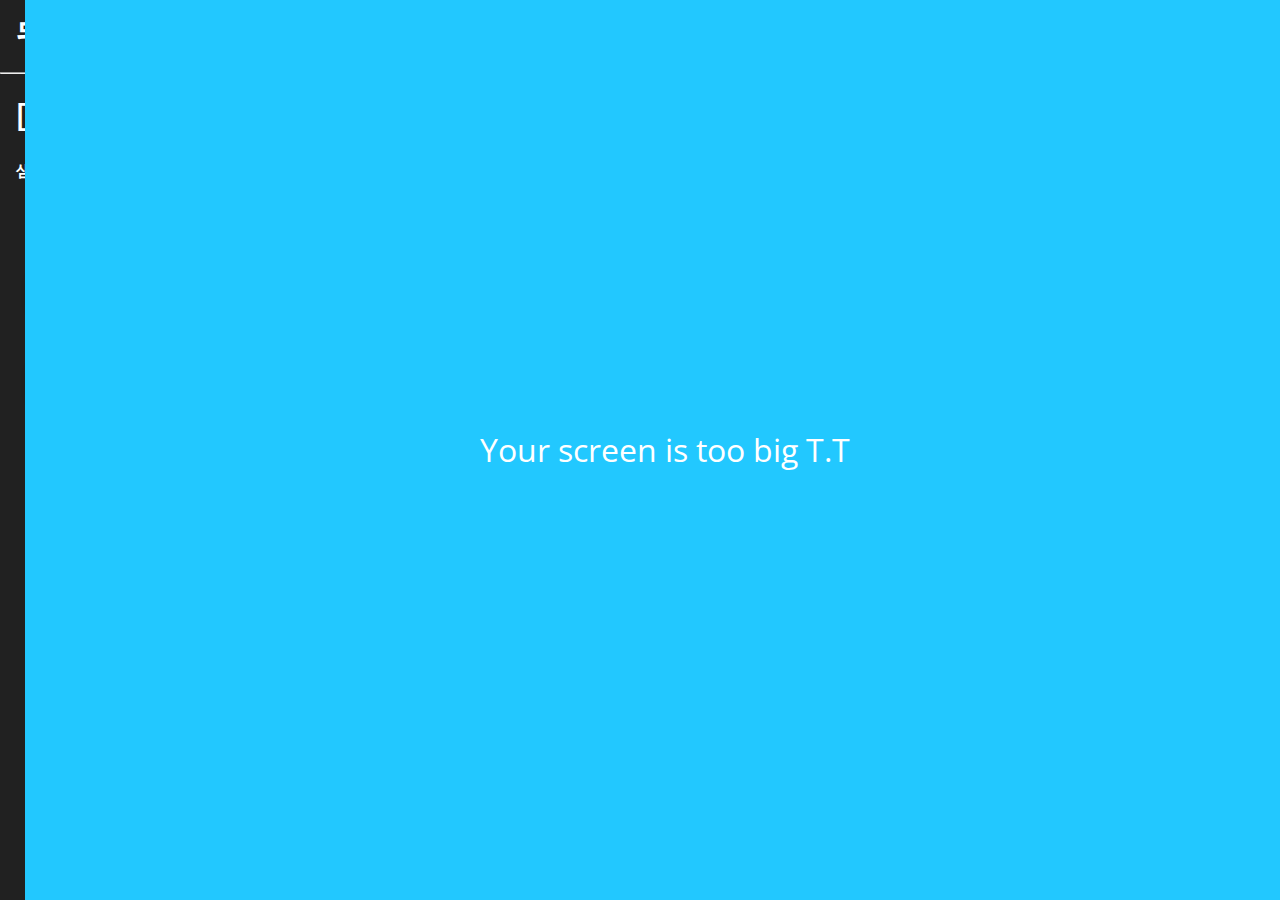
<file: mainpage.html>
<!DOCTYPE html>
<html lang="en">
  <head>
    <link rel="stylesheet" href="css/styles.css" />
    <meta charset="UTF-8" />
    <meta http-equiv="X-UA-Compatible" content="IE=edge" />
    <meta name="viewport" content="width=device-width, initial-scale=1.0" />
    <title>Welcome to Voice Match</title>
  </head>
  <body id="body" class="background_image1">
    <h1 class="screen-header__title" onclick="location.href='index.html';">
      뒤로
    </h1>
    <hr />
    <header class="screen-header">
      <h1 class="screen-header__title">[테스트 녹음입니다]</h1>
      <p class="screen-header__text">
        샘플 음원을 들어보고 마음에 드는 음원을 선택해 녹음 된 목소리를 원하는
        목소리로 바꿔보세요
      </p>
    </header>

    <main class="main-screen">
      <h1 class="main-screen__title">신규 필터</h1>
      <!-- 1 -->
      <div class="user-component">
        <div
          class="user-component__column"
          onclick="location.href='page1.html';"
        >
          <img
            src="css/picture/OPD.png"
            class="user-component__avatar user-component__avatar"
          />
          <div class="user-component__text">
            <h4 class="user-component__title">오은영</h4>
          </div>
        </div>
        <div class="user-component__column">
          <div class="playing" id="player1"></div>
        </div>
      </div>

      <!-- 2 -->
      <div class="user-component">
        <div
          class="user-component__column"
          onclick="location.href='page2.html';"
        >
          <img
            src="css/picture/UYU.png"
            class="user-component__avatar user-component__avatar"
          />
          <div class="user-component__text">
            <h4 class="user-component__title">우영우</h4>
          </div>
        </div>
        <div class="user-component__column">
          <div class="playing" id="player2"></div>
        </div>
      </div>

      <!-- 3 -->
      <!--
      <div class="user-component">
        <div
          class="user-component__column"
          onclick="location.href='page3.html';"
        >
          <img
            src="https://static.miraheze.org/hololivewiki/thumb/6/69/Gawr_Gura_-_Portrait_01.png/360px-Gawr_Gura_-_Portrait_01.png"
            class="user-component__avatar user-component__avatar"
          />
          <div class="user-component__text">
            <h4 class="user-component__title">Gawr Gura</h4>
          </div>
        </div>
        <div class="user-component__column">
          <div class="playing" id="player3"></div>
        </div>
      </div>
    </main>
    -->

    <div id="no-mobile">
      <span>Your screen is too big T.T</span>
    </div>

    <script>
      src = "https://kit.fontawesome.com/6478f529f2.js";
      crossorigin = "anonymous";
    </script>
    <script>
      var player1 = document.getElementById("player1");
      var player2 = document.getElementById("player2");
      /*var player3 = document.getElementById("player3");*/

      function playAudio1() {
        var music = new Audio("css/audio/OPD_0.wav");
        music.play();
      }
      function playAudio2() {
        var music = new Audio("css/audio/YWY_0.wav");
        music.play();
      }
      function playAudio3() {
        var music = new Audio("css/audio/YWY_0.wav");
        music.play();
      }

      player1.addEventListener("click", playAudio1);
      player2.addEventListener("click", playAudio2);
      /*player3.addEventListener("click", playAudio3);*/
    </script>
  </body>
</html>
</file>
<file: css/styles.css>
@import url("https://fonts.googleapis.com/css2?family=Open+Sans:wght@400;600;700&display=swap");

@import "reset.css";
@import "variables.css";

/* Components */
@import "components/status-bar.css";
@import "components/nav-bar.css";
@import "components/user-component.css";
@import "components/badge.css";
@import "components/icon-row.css";
@import "components/alt-screen-header.css";
@import "components/no-mobile.css";
@import "components/tab-menu.css";

/* Screens */
@import "screens/login.css";
@import "screens/friends.css";
@import "screens/find.css";
@import "screens/more.css";
@import "screens/settings.css";
@import "screens/chat/chat-fubuki.css";
@import "screens/chat/chat-coco.css";
@import "screens/chat/chat-gura.css";

/* 돋거*/
@import "index.css";
@import "mainpage.css";
@import "page.css";
body {
  background-color: #212121;
  color: white;
  font-family: "Open Sans", sans-serif;
  height: 100vh;
}

.main-screen {
  padding: 0px var(--horizontal-space);
}
</file>
